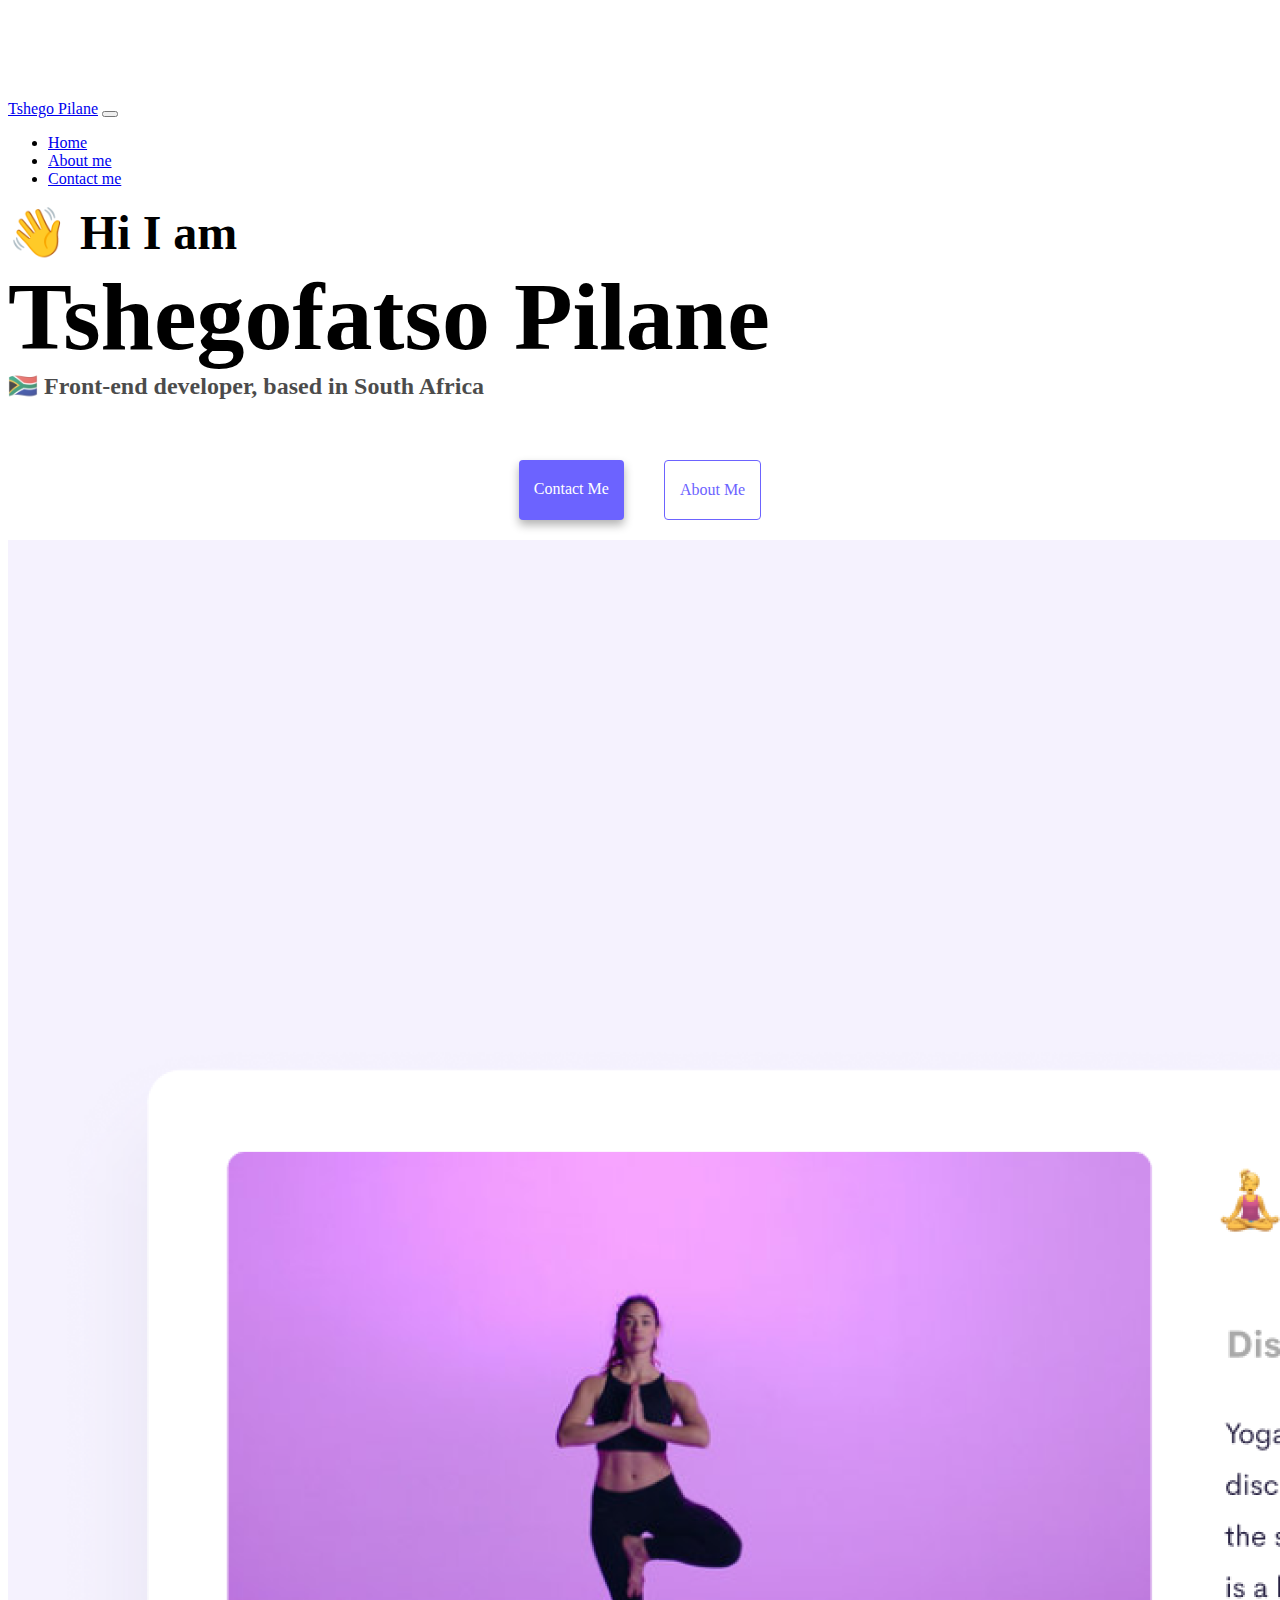
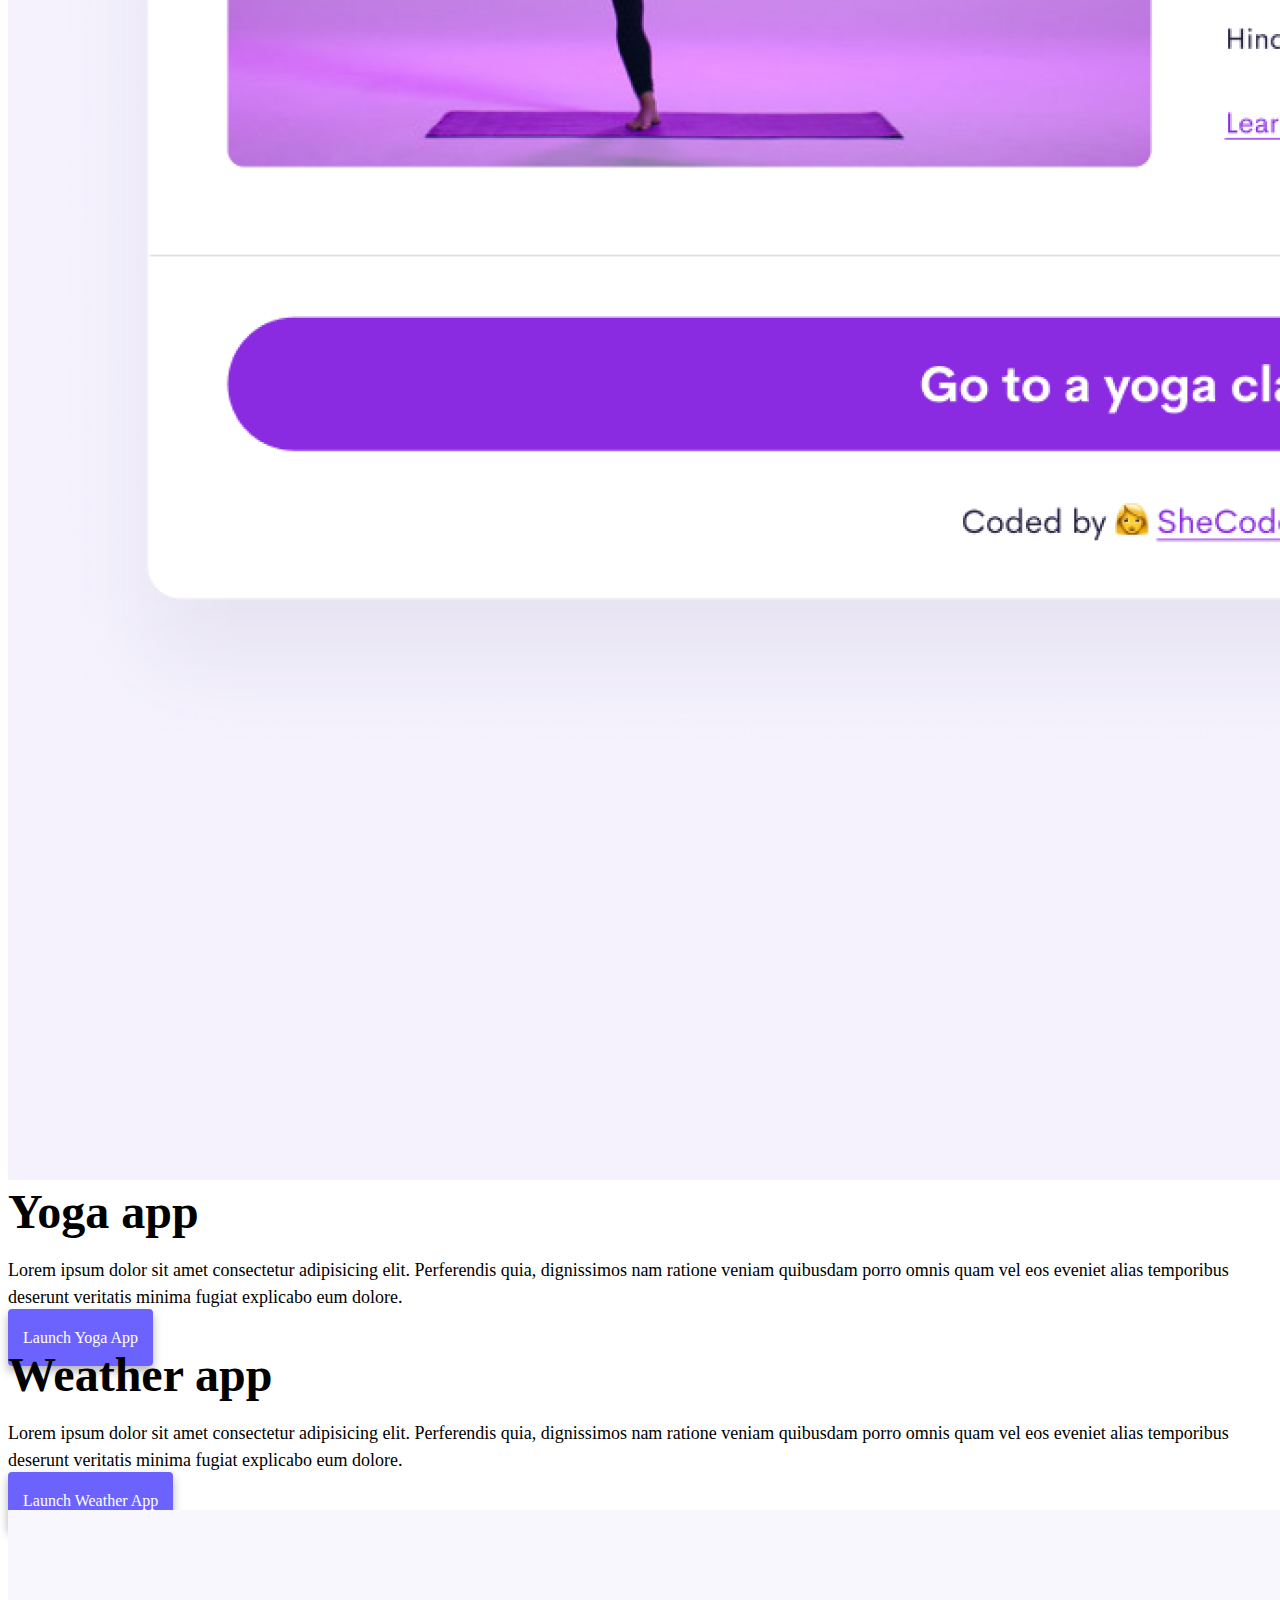
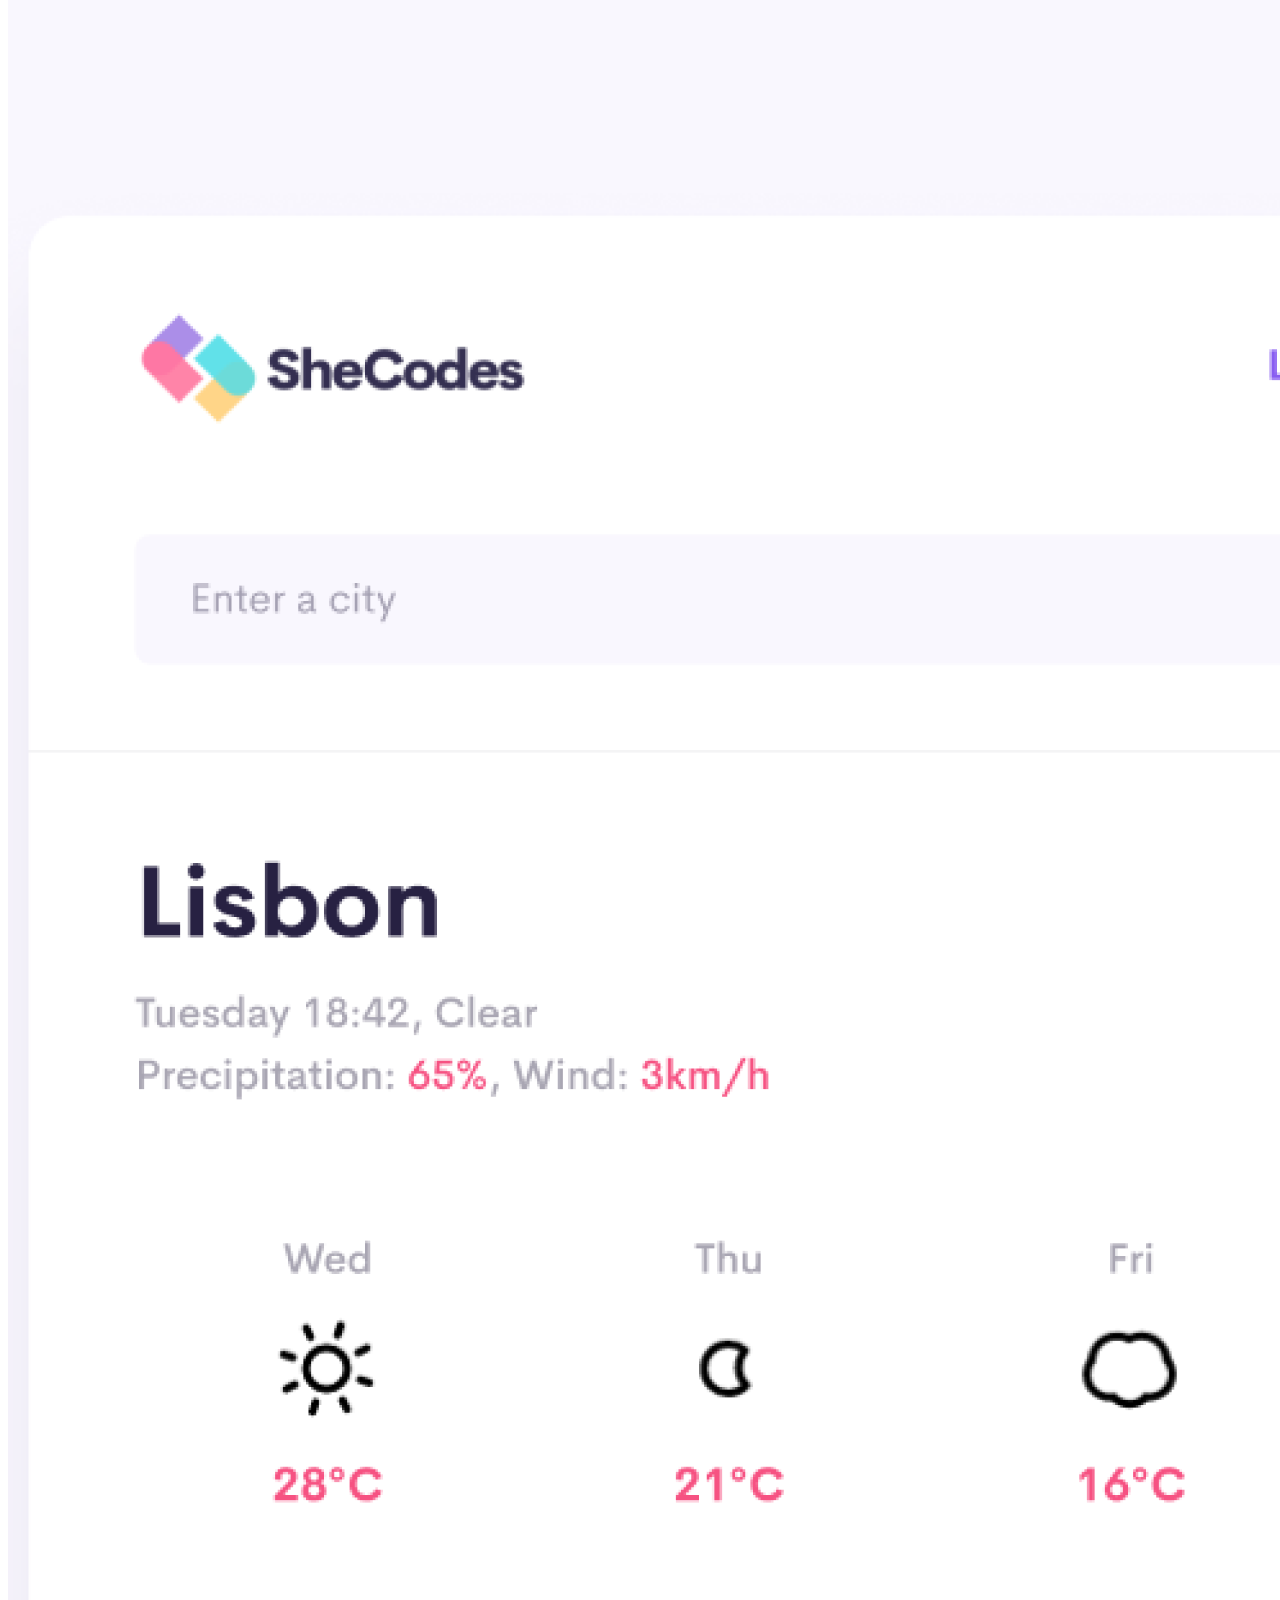
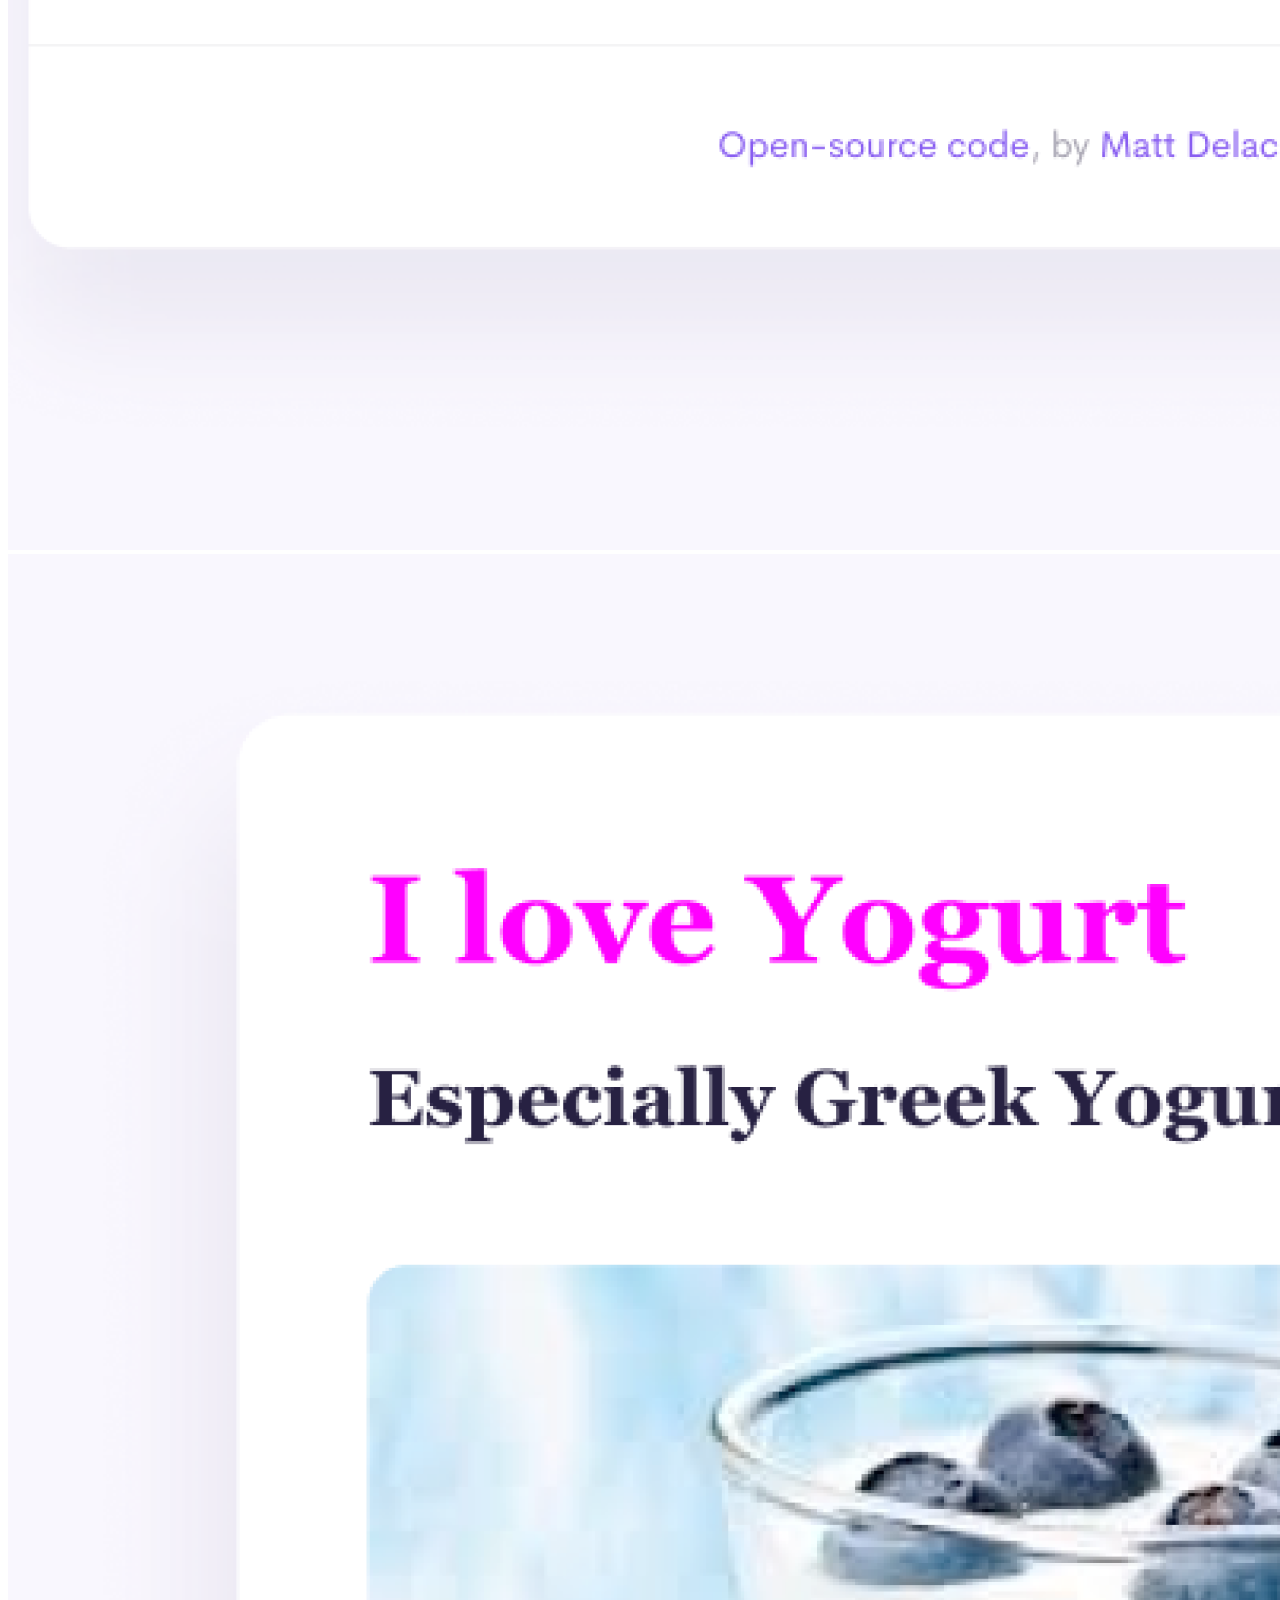
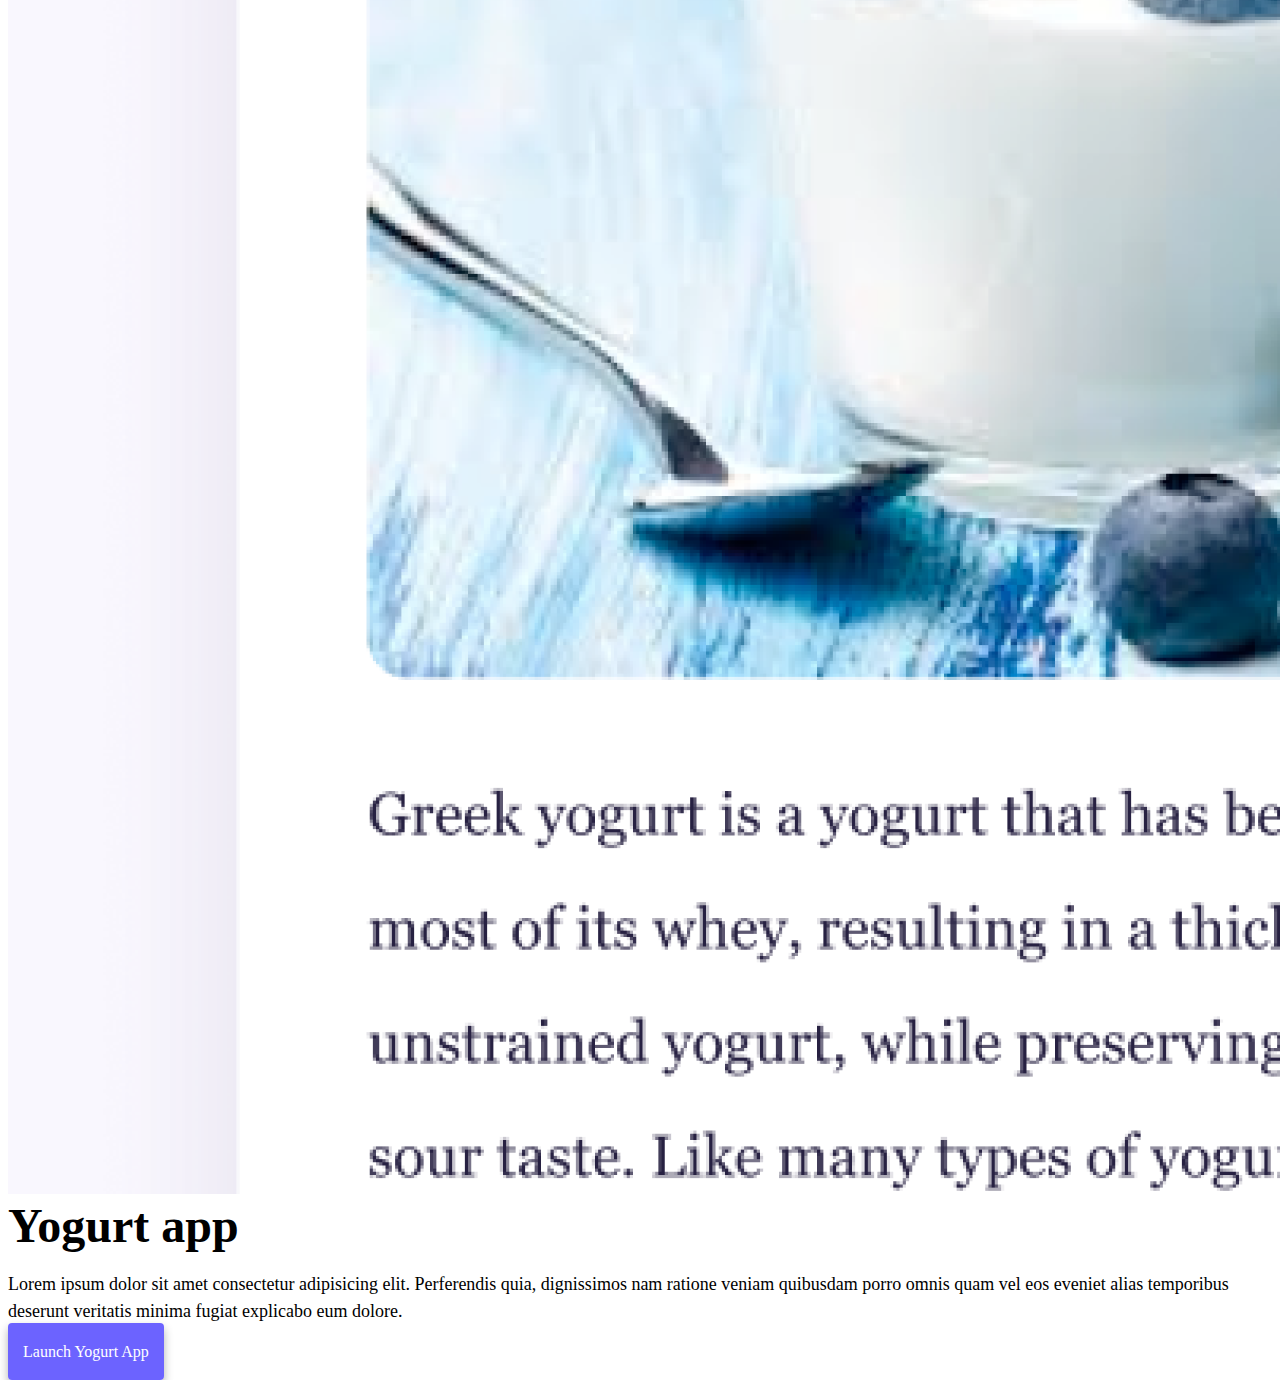
<file: index.html>
<!DOCTYPE html>
<html lang="en">
  <head>
    <meta charset="UTF-8" />
    <meta http-equiv="X-UA-Compatible" content="IE=edge" />
    <meta name="viewport" content="width=device-width, initial-scale=1.0" />
    <title>Front End Developer: Tshegofatso Pilane</title>
    <link
      href="https://cdn.jsdelivr.net/npm/bootstrap@5.0.0-beta2/dist/css/bootstrap.min.css"
      rel="stylesheet"
      integrity="sha384-BmbxuPwQa2lc/FVzBcNJ7UAyJxM6wuqIj61tLrc4wSX0szH/Ev+nYRRuWlolflfl"
      crossorigin="anonymous"
    />
    <script
      src="https://cdn.jsdelivr.net/npm/bootstrap@5.0.0-beta2/dist/js/bootstrap.bundle.min.js"
      integrity="sha384-b5kHyXgcpbZJO/tY9Ul7kGkf1S0CWuKcCD38l8YkeH8z8QjE0GmW1gYU5S9FOnJ0"
      crossorigin="anonymous"
    ></script>
    <link rel="stylesheet" href="style.css" />
  </head>
  <body>
    <nav class="navbar navbar-expand-lg navbar-light bg-light fixed-top">
      <div class="container">
        <a class="navbar-brand" href="index.html">Tshego Pilane</a>
        <button
          class="navbar-toggler"
          type="button"
          data-bs-toggle="collapse"
          data-bs-target="#navbarNav"
          aria-controls="navbarNav"
          aria-expanded="false"
          aria-label="Toggle navigation"
        >
          <span class="navbar-toggler-icon"></span>
        </button>
        <div class="collapse navbar-collapse" id="navbarNav">
          <ul class="navbar-nav">
            <li class="nav-item">
              <a class="nav-link active" aria-current="page" href="index.html"
                >Home</a
              >
            </li>
            <li class="nav-item">
              <a class="nav-link" href="about.html">About me</a>
            </li>
            <li class="nav-item">
              <a class="nav-link" href="about.html#contact">Contact me</a>
            </li>
          </ul>
        </div>
      </div>
    </nav>
    <h2 class="text-center mb-2">👋 Hi I am</h2>
    <h1 class="text-center mb-2">Tshegofatso Pilane</h1>
    <h3 class="text-center">🇿🇦 Front-end developer, based in South Africa</h3>
    <div class="navigation-links mb-5">
      <a href="about.html#contact" class="primary-link" title="Contact Tshegofatso Pilane">Contact me</a>
      <a href="about.html" class="secondary-link" title="About Tshegofatso Pilane">About me</a>
    </div>
    <div class="container">
      <div class="row">
        <div class="col-sm-6">
          <img
            src="images/yoga.png"
            alt="Yoga Project"
            class="img-fluid rounded d-none d-sm-block"
          />
        </div>
        <div class="col-sm-6">
          <h2 class="mb-3">Yoga app</h2>
          <p>
            Lorem ipsum dolor sit amet consectetur adipisicing elit. Perferendis
            quia, dignissimos nam ratione veniam quibusdam porro omnis quam vel
            eos eveniet alias temporibus deserunt veritatis minima fugiat
            explicabo eum dolore.
          </p>
          <div class="mt-5">
            <a href="#" class="primary-link" title="Yoga Project">Launch Yoga App</a>
          </div>
        </div>
      </div>
      <div class="row mt-5">
        <div class="col-sm-6">
          <h2 class="mb-3">Weather app</h2>
          <p>
            Lorem ipsum dolor sit amet consectetur adipisicing elit. Perferendis
            quia, dignissimos nam ratione veniam quibusdam porro omnis quam vel
            eos eveniet alias temporibus deserunt veritatis minima fugiat
            explicabo eum dolore.
          </p>
          <div class="mt-5">
            <a href="#" class="primary-link" title="Weather Project">Launch Weather App</a>
          </div>
        </div>
        <div class="col-sm-6">
          <img
            src="images/weather.png"
            alt="Weather Project"
            class="img-fluid rounded d-none d-sm-block"
          />
        </div>
        </div>
      </div>
      <div class="row mt-5">
        <div class="col-sm-6">
          <img
            src="images/yogurt.png"
            alt="Yogurt Project"
            class="img-fluid rounded d-none d-sm-block"
          />
        </div>
        <div class="col-sm-6 text-center text-sm-start">
          <h2 class="mb-3">Yogurt app</h2>
          <p>
            Lorem ipsum dolor sit amet consectetur adipisicing elit. Perferendis
            quia, dignissimos nam ratione veniam quibusdam porro omnis quam vel
            eos eveniet alias temporibus deserunt veritatis minima fugiat
            explicabo eum dolore.
          </p>
          <div class="mt-5 mb-5">
            <a href="#" class="primary-link" title="Yogurt Project">Launch Yogurt App</a>
          </div>
        </div>
      </div>
    </div>
  </body>
</html>
</file>
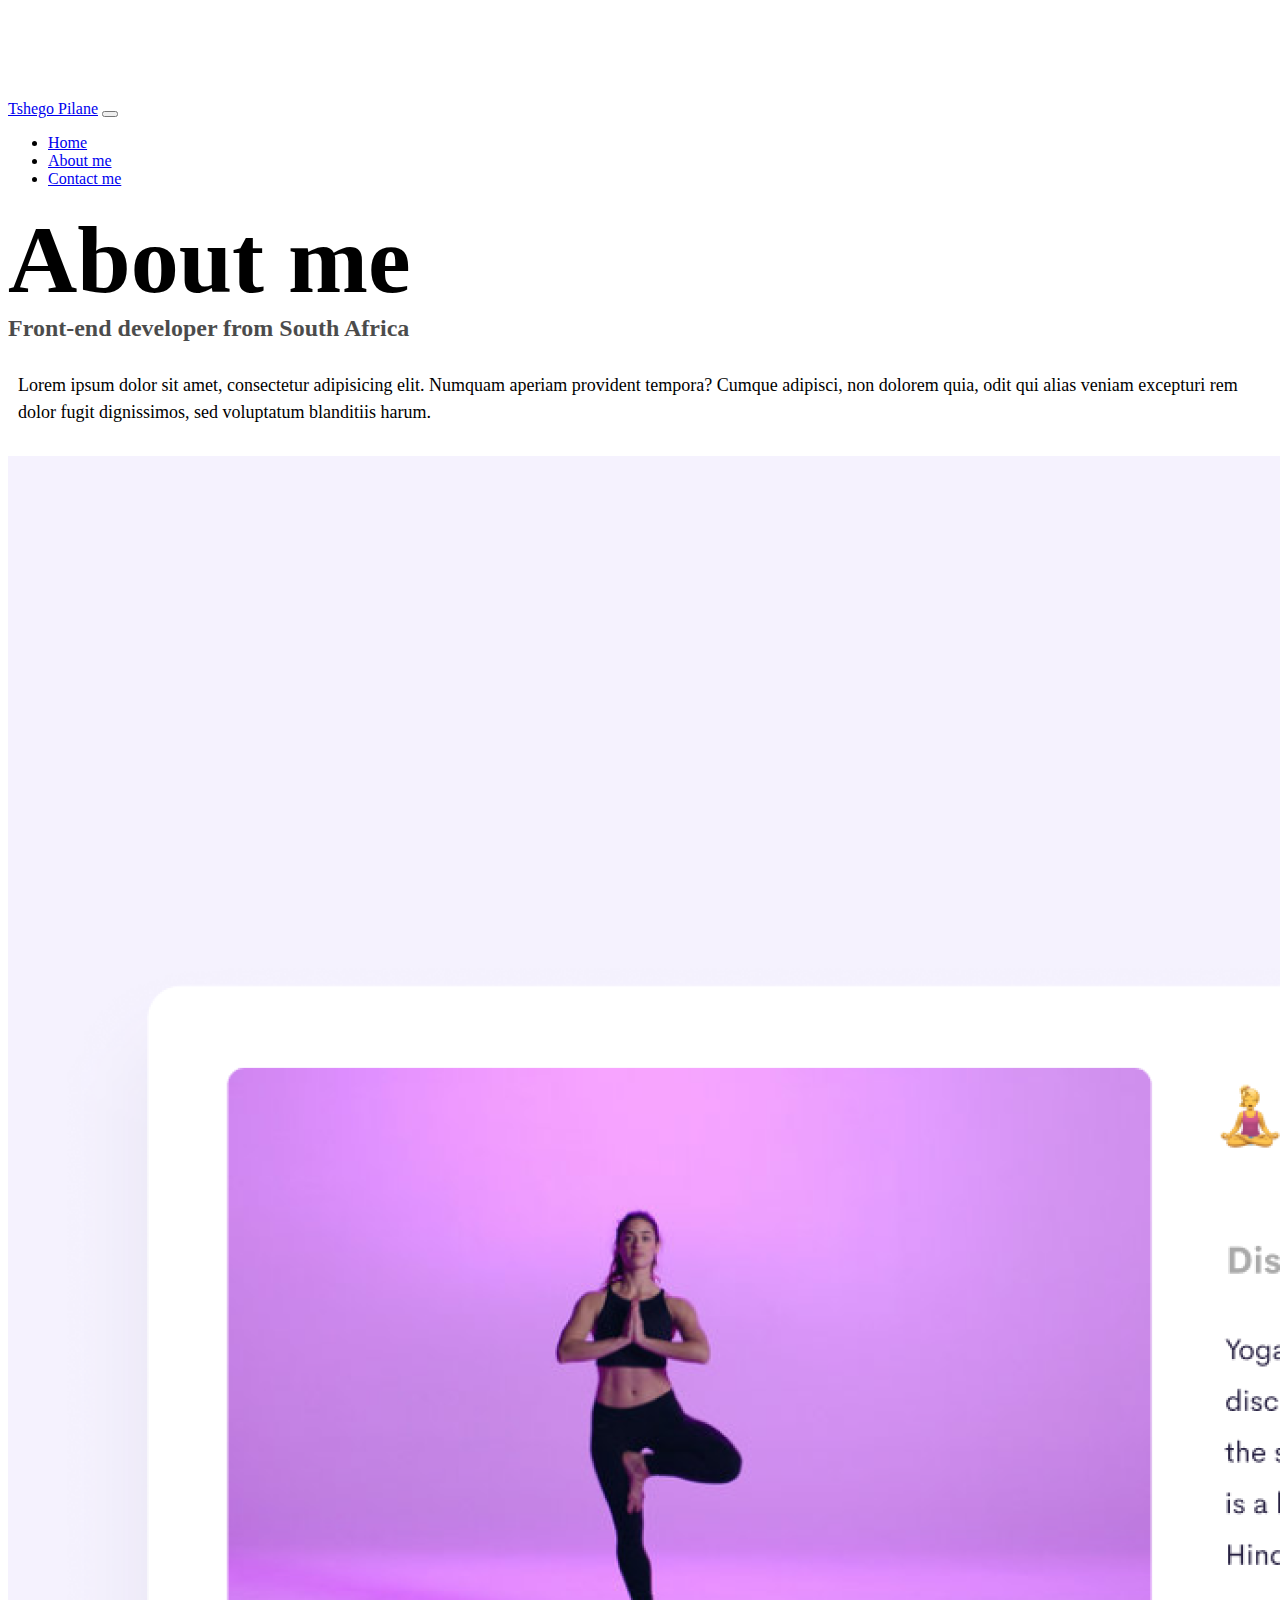
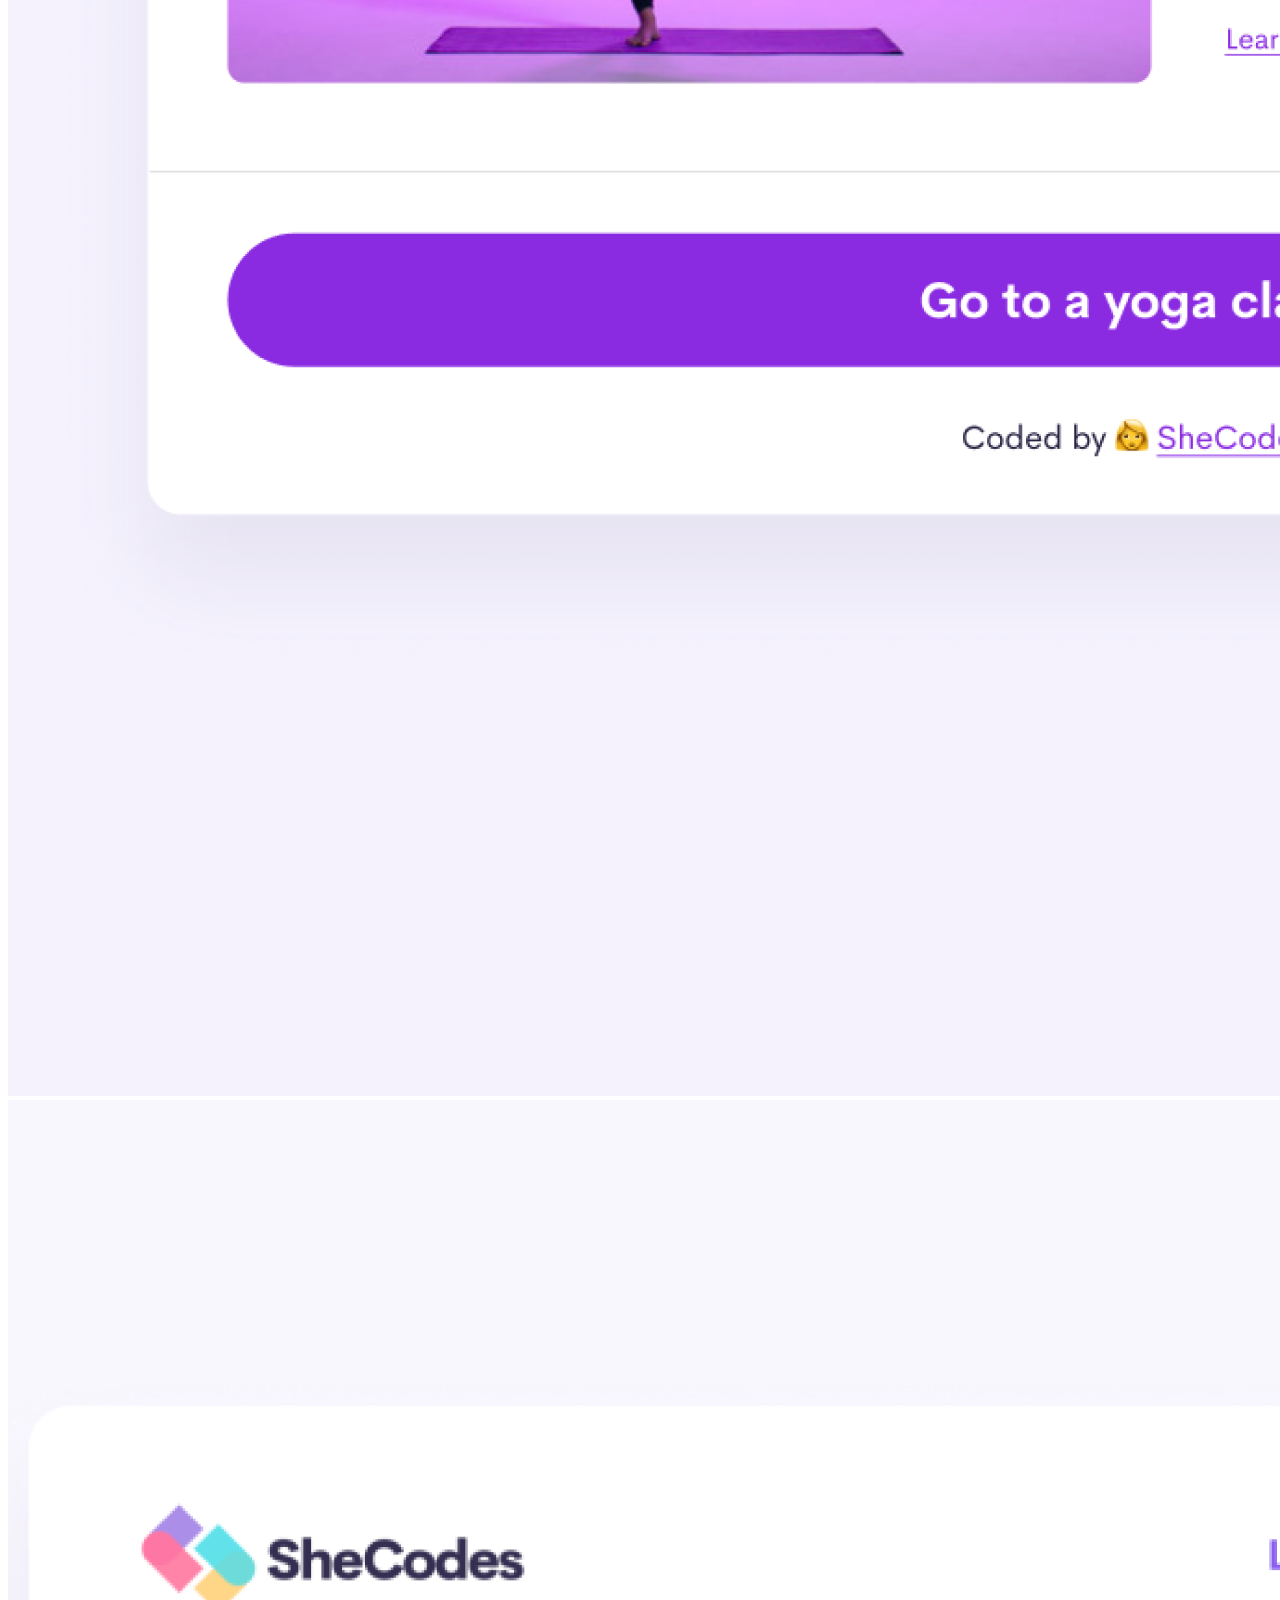
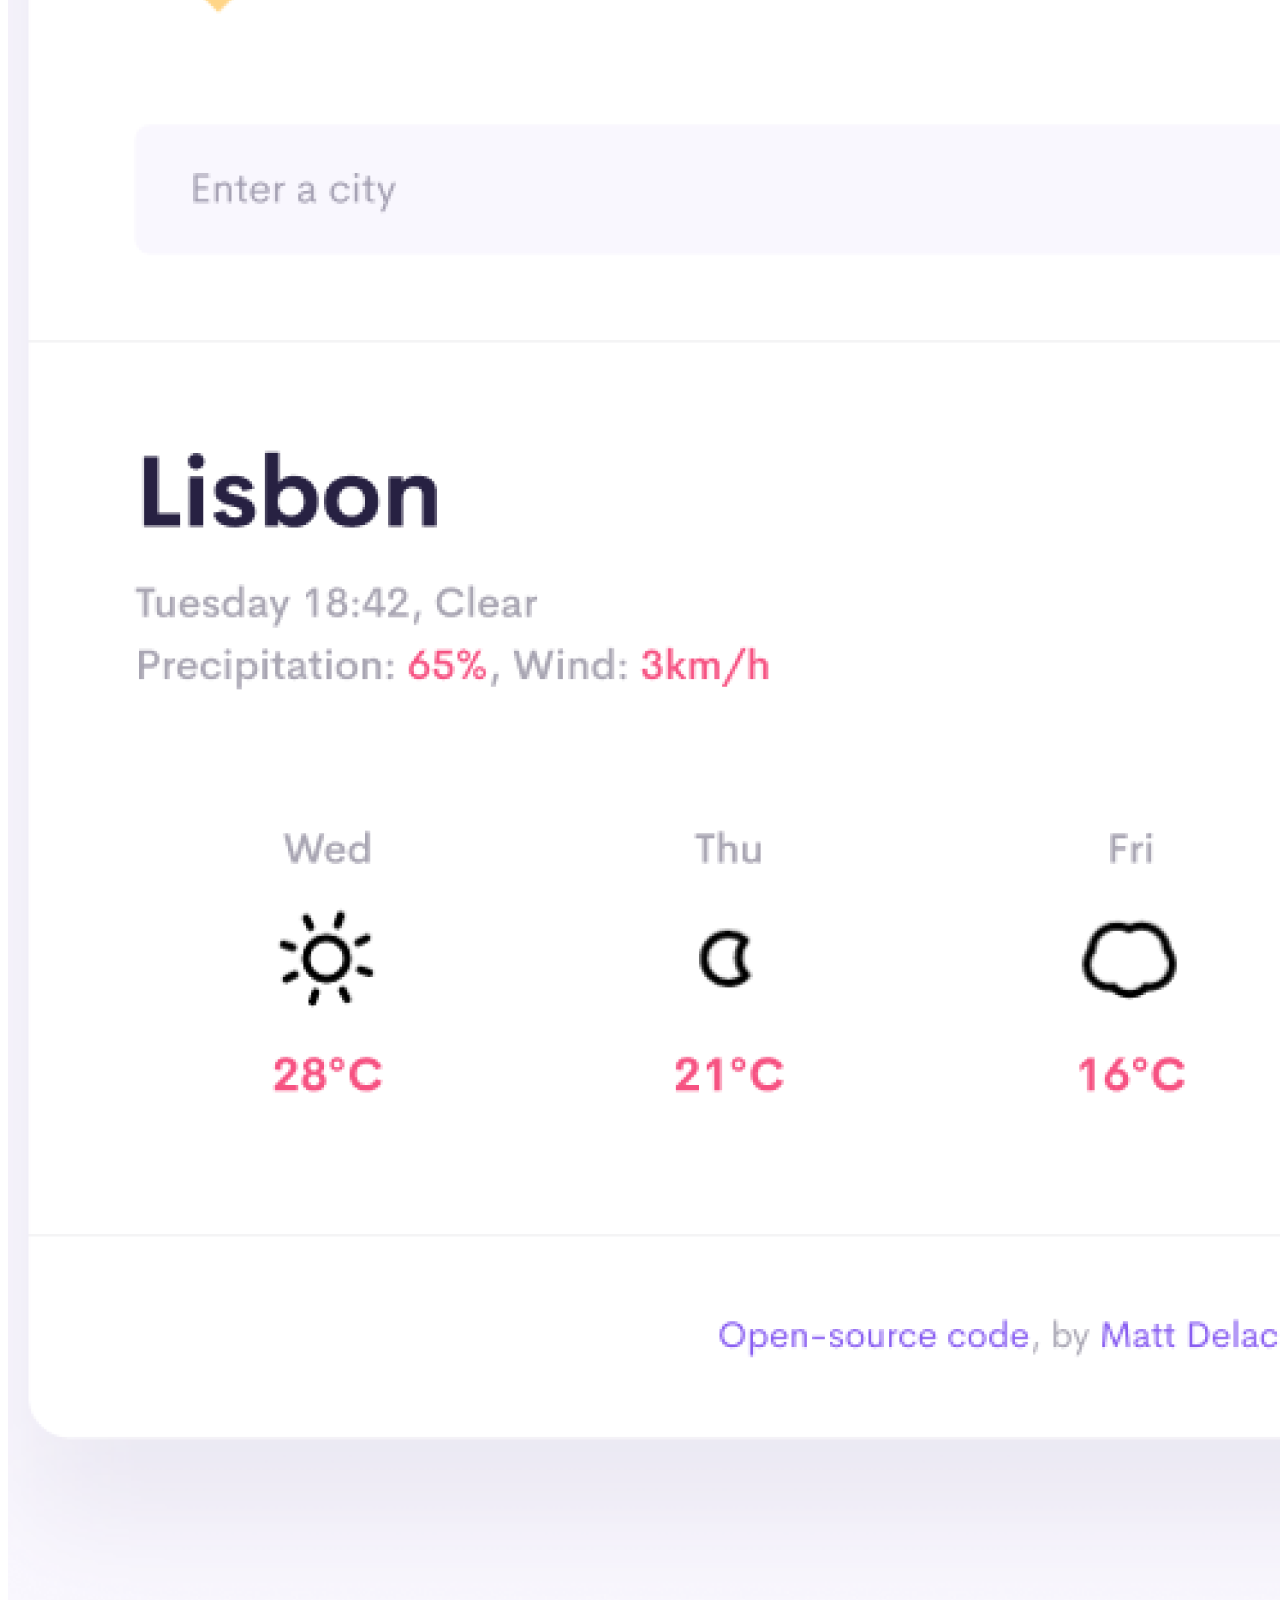
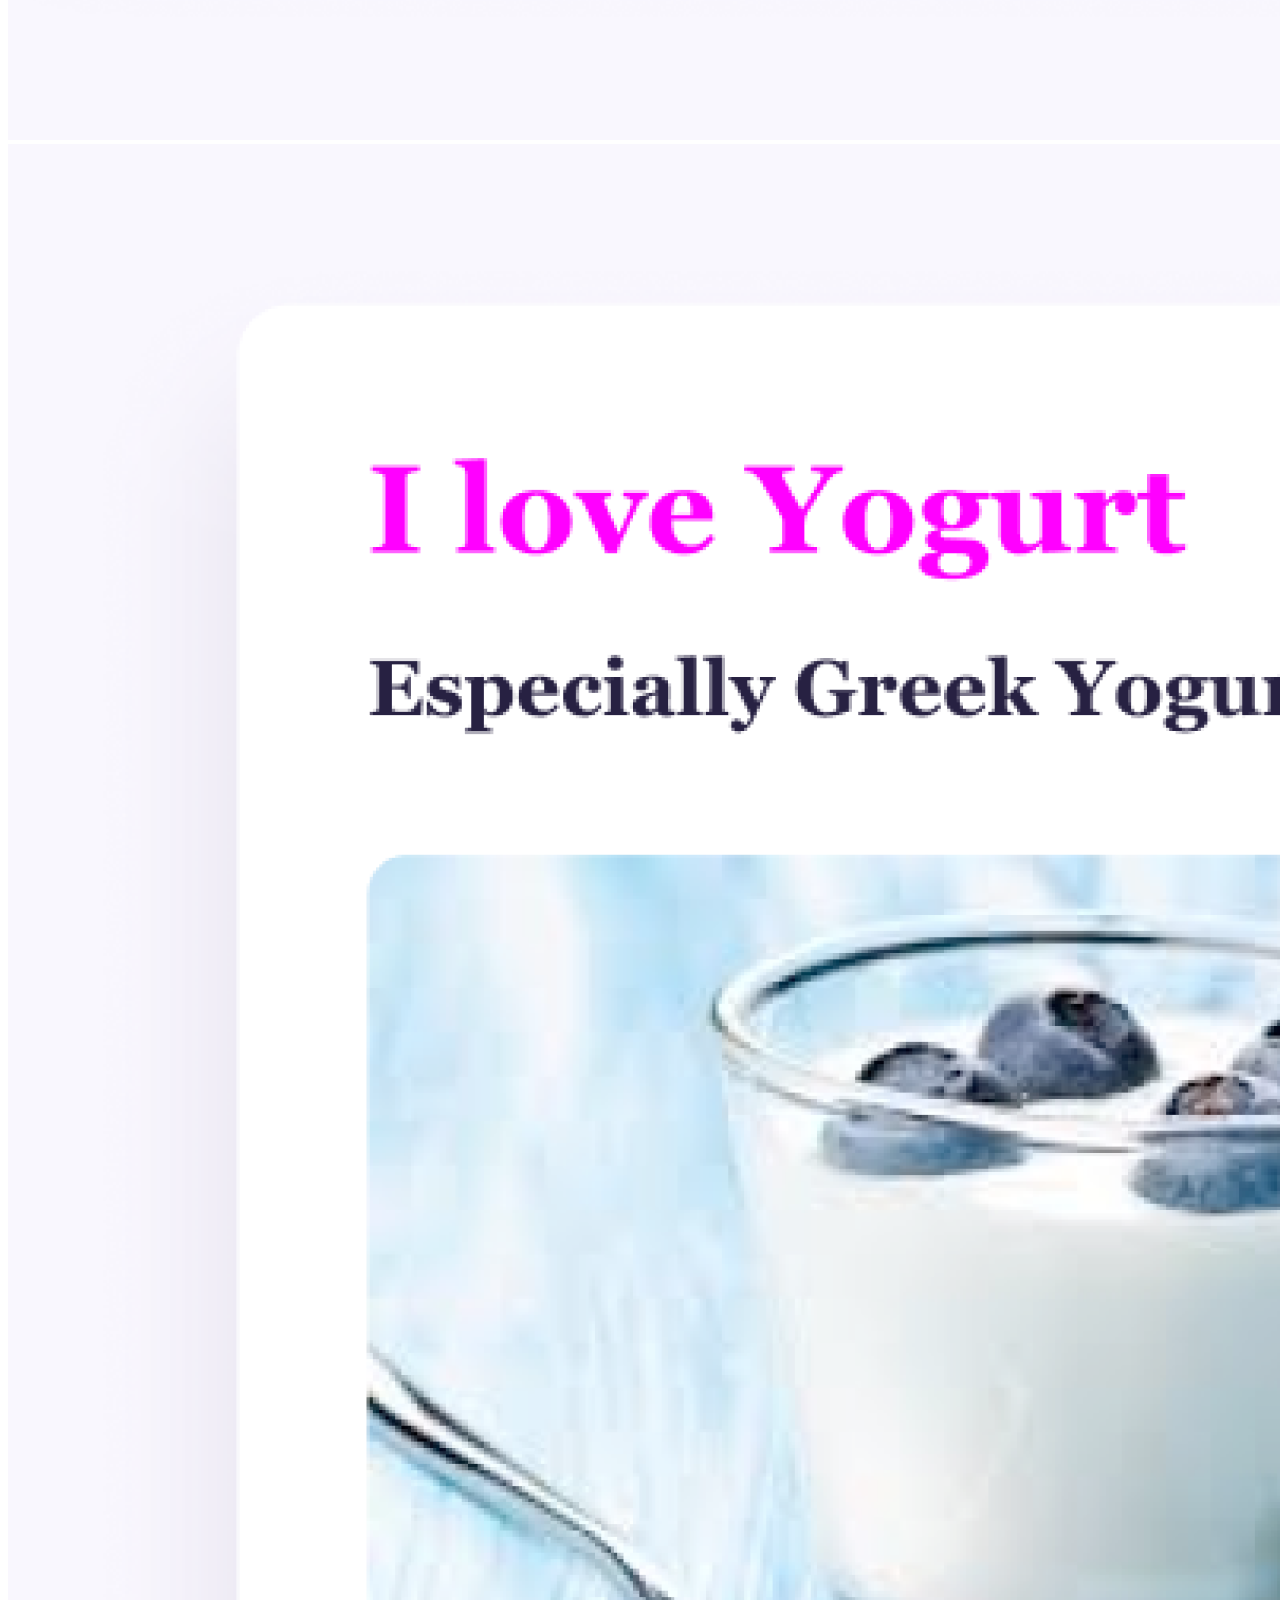
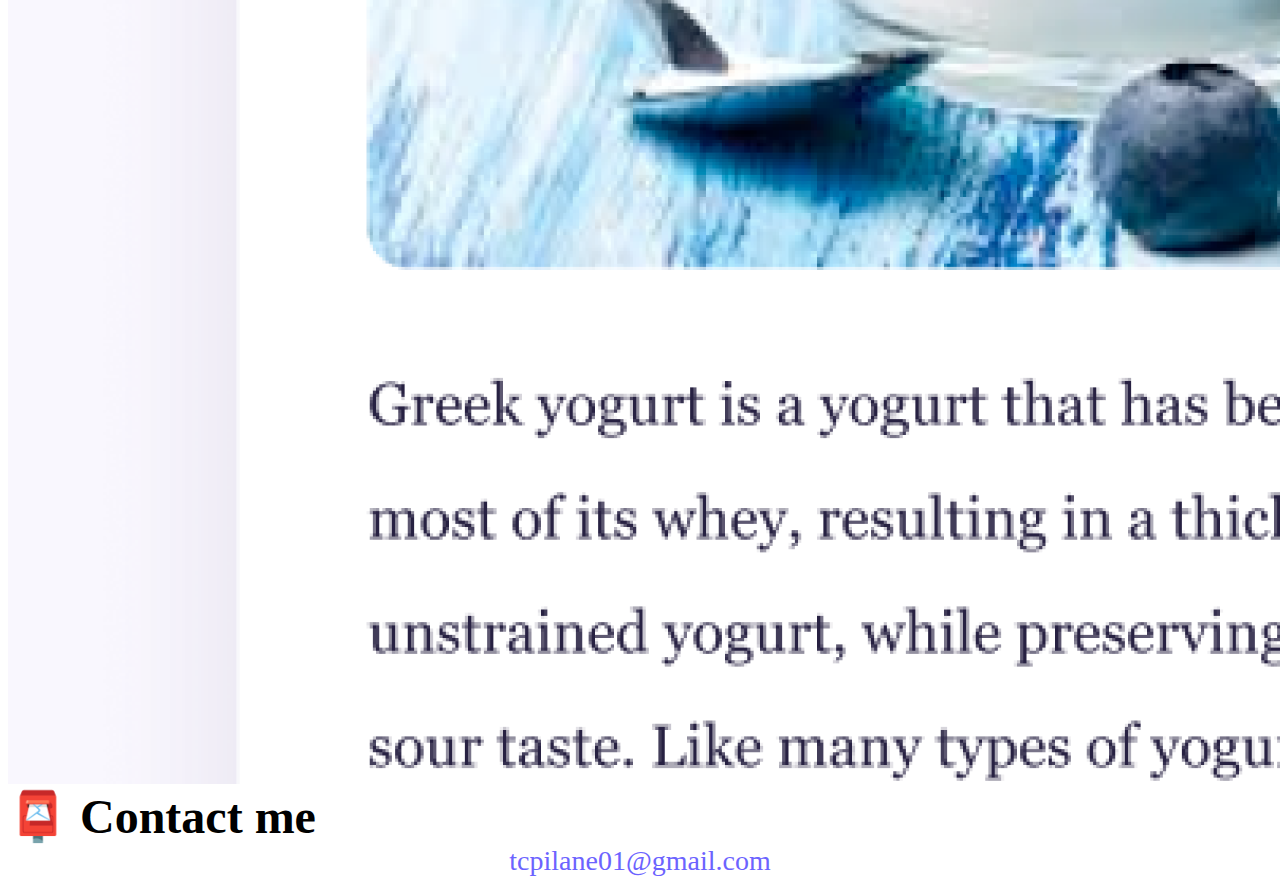
<file: about.html>
<!DOCTYPE html>
<html lang="en">
  <head>
    <meta charset="UTF-8" />
    <meta http-equiv="X-UA-Compatible" content="IE=edge" />
    <meta name="viewport" content="width=device-width, initial-scale=1.0" />
    <link
      href="https://cdn.jsdelivr.net/npm/bootstrap@5.0.0-beta2/dist/css/bootstrap.min.css"
      rel="stylesheet"
      integrity="sha384-BmbxuPwQa2lc/FVzBcNJ7UAyJxM6wuqIj61tLrc4wSX0szH/Ev+nYRRuWlolflfl"
      crossorigin="anonymous"
    />
    <script
      src="https://cdn.jsdelivr.net/npm/bootstrap@5.0.0-beta2/dist/js/bootstrap.bundle.min.js"
      integrity="sha384-b5kHyXgcpbZJO/tY9Ul7kGkf1S0CWuKcCD38l8YkeH8z8QjE0GmW1gYU5S9FOnJ0"
      crossorigin="anonymous"
    ></script>
    <link rel="stylesheet" href="style.css" />
    <title>About me - Tshegofatso Pilane</title>
  </head>
  <body>
    <nav class="navbar navbar-expand-lg navbar-light bg-light fixed-top">
      <div class="container">
        <a class="navbar-brand" href="index.html">Tshego Pilane</a>
        <button
          class="navbar-toggler"
          type="button"
          data-bs-toggle="collapse"
          data-bs-target="#navbarNav"
          aria-controls="navbarNav"
          aria-expanded="false"
          aria-label="Toggle navigation"
        >
          <span class="navbar-toggler-icon"></span>
        </button>
        <div class="collapse navbar-collapse" id="navbarNav">
          <ul class="navbar-nav">
            <li class="nav-item">
              <a class="nav-link" aria-current="page" href="index.html">Home</a>
            </li>
            <li class="nav-item">
              <a class="nav-link active" href="about.html">About me</a>
            </li>
            <li class="nav-item">
              <a class="nav-link" href="about.html#contact">Contact me</a>
            </li>
          </ul>
        </div>
      </div>
    </nav>
    <h1 class="text-center">About me</h1>
    <h3 class="text-center">Front-end developer from South Africa</h3>
    <div class="about-paragraphs text-center">
      <p>
        Lorem ipsum dolor sit amet, consectetur adipisicing elit. Numquam
        aperiam provident tempora? Cumque adipisci, non dolorem quia, odit qui
        alias veniam excepturi rem dolor fugit dignissimos, sed voluptatum
        blanditiis harum.
      </p>
    </div>
    <div class="container">
      <div class="row">
        <div class="col-sm-4 mb-4">
          <img
            src="images/yoga.png"
            class="img-fluid p-2 shadow rounded"
            alt="Yoga Project"
          />
        </div>
        <div class="col-sm-4 mb-4">
          <img
            src="images/weather.png"
            class="img-fluid p-2 shadow rounded"
            alt="Weather Project"
          />
        </div>
        <div class="col-sm-4 mb-4">
          <img
            src="images/yogurt.png"
            class="img-fluid p-2 shadow rounded"
            alt="Yogurt Project"
          />
        </div>
      </div>
    </div>
    <div id="contact" class="mt-5 mb-5">
      <h2 class="text-center">📮 Contact me</h2>
      <a href="mailto:tcpilane01@gmail.com" class="email-link">
        tcpilane01@gmail.com
      </a>
    </div>
  </body>
</html>
</file>
<file: style.css>
:root {
  --primary-color: #6c63ff;
  --secondary-color: #f5f2fe;
  --box-shadow: 0 5px 10px rgba(0, 0, 0, 0.3);
}

body {
  margin-top: 100px;
}

h1,
h2,
h3 {
  margin: 0;
}

h1 {
  font-size: 96px;
}

h2 {
  font-size: 48px;
}

h3 {
  font-size: 24px;
  opacity: 0.7;
}

p {
  font-size: 18px;
  line-height: 1.5;
}

.navigation-links {
  display: flex;
  margin-top: 40px;
  justify-content: center;
}

.navigation-links a {
  margin: 20px;
}

.primary-link {
  border-radius: 4px;
  padding: 20px 15px;
  text-decoration: none;
  text-transform: capitalize;
  background: var(--primary-color);
  box-shadow: var(--box-shadow);
  color: white;
}

.secondary-link {
  border-radius: 4px;
  padding: 20px 15px;
  text-decoration: none;
  text-transform: capitalize;
  color: var(--primary-color);
  border: 1px solid var(--primary-color);
}

.homepage-link {
  color: var(--primary-color);
  text-align: center;
  display: block;
}

.about-paragraphs {
  margin: 30px 0;
}

.about-paragraphs p {
  margin: 10px;
}

.email-link {
  display: flex;
  justify-content: center;
  color: var(--primary-color);
  font-size: 28px;
  text-decoration: none;
}

.email-link:hover {
  text-decoration: underline;
}

@media (max-width: 500px) {
  h1 {
    font-size: 48px;
  }
  h2 {
    font-size: 30px;
  }
  .container {
    text-align: center;
  }
}
</file>
